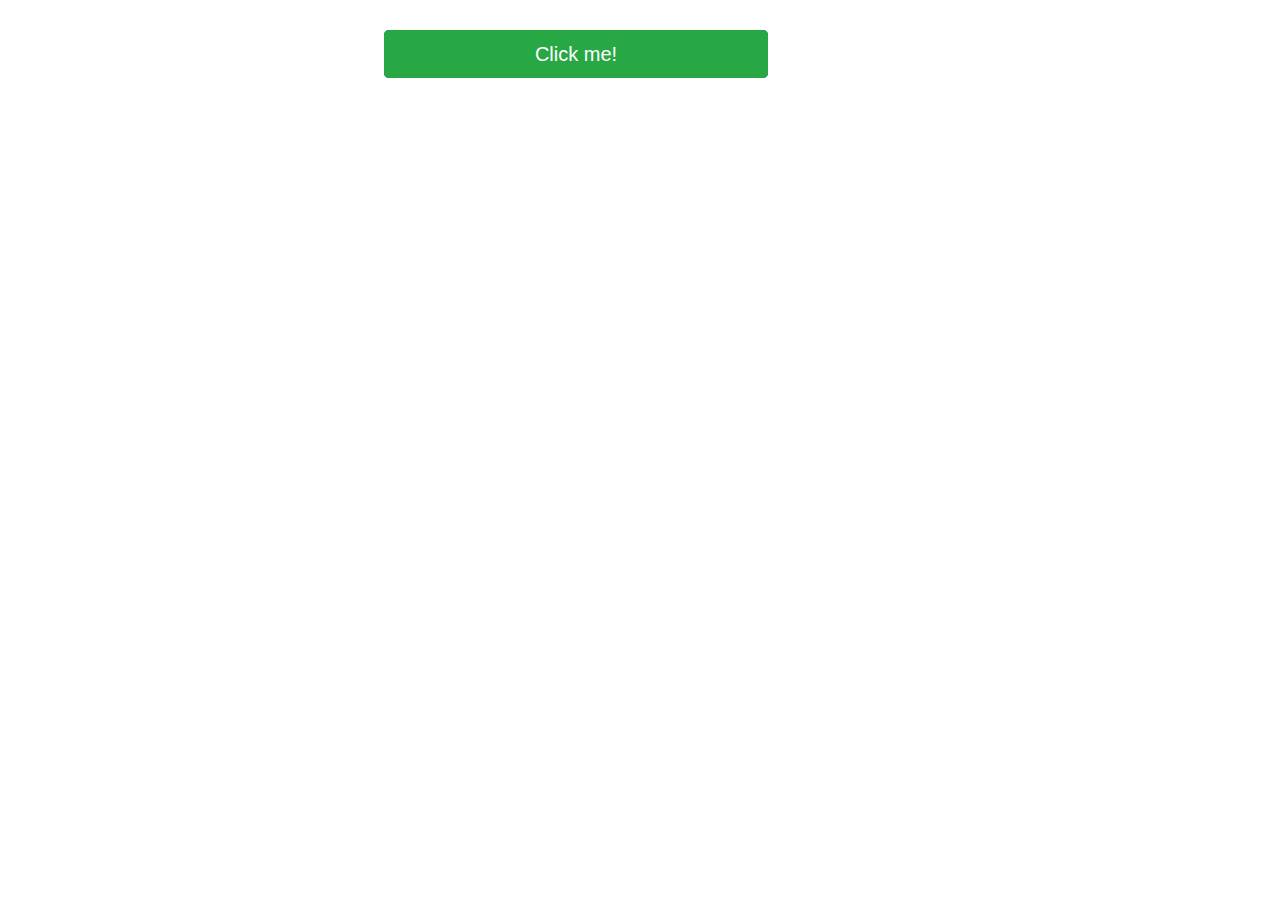
<file: button.html>
<!DOCTYPE html>
<html lang="en">
    <head>
        <meta charset="utf-8">
        <title>Calculator</title>
        
        <link rel="stylesheet" href="https://stackpath.bootstrapcdn.com/bootstrap/4.4.1/css/bootstrap.min.css">
        <style>
        body, .jumbotron { padding: 30px; }
            .btn-crazy {
                position: absolute;
                top: 30px;
                left: 30%;
                width: 30%;
                transition: 0.5s ease all;
                text-align: center;
            }
            
        </style>
    </head>
    <body>
        
        <div class="text-center">
            <button type="button" class="btn-crazy btn btn-lg btn-danger">Click me!</button>
        </div>
        <div class="text-center">
            <button type="button" class="btn-crazy btn btn-lg btn-primary">Click me!</button>
        </div>
        <div class="text-center">
            <button type="button" class="btn-crazy btn btn-lg btn-success">Click me!</button>
        </div>
    
        <script>
        
            const crazyButtons = document.querySelectorAll('.btn-crazy');
            
            function goCrazy() {
                
                const offsetLeft    = Math.random() * (window.innerWidth - this.clientWidth);
                const offsetTop     = Math.random() * (window.innerHeight - this.clientHeight);
                
                console.log(offsetLeft, offsetTop);
                
                this.style.top   = offsetTop + 'px';
                this.style.left  = offsetLeft + 'px';
            }
            
            crazyButtons.forEach(button => button.addEventListener('mouseenter', goCrazy));
        
        </script>
    
    </body>
</html>
</file>
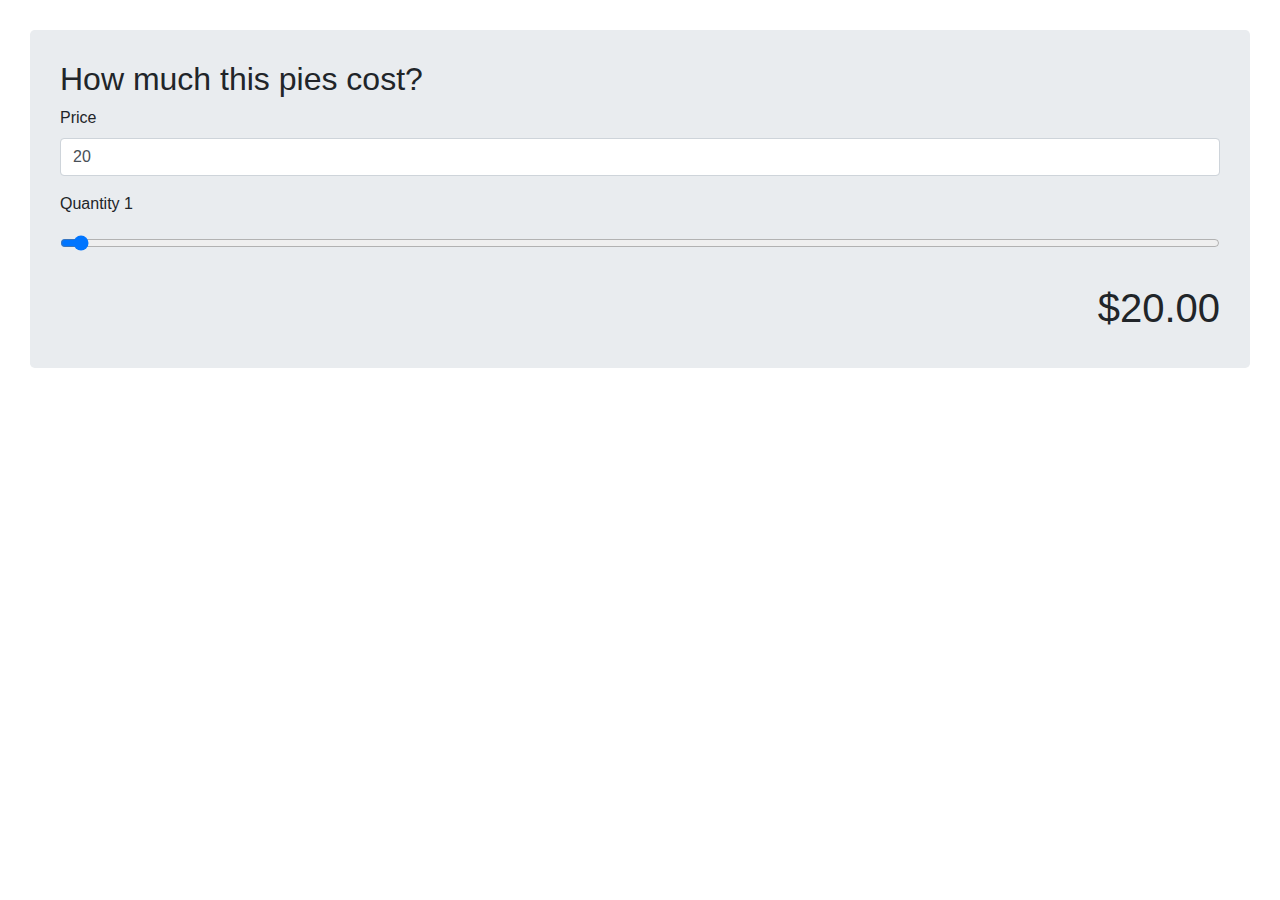
<file: calc.html>
<!DOCTYPE html>
<html lang="en">
    <head>
        <meta charset="utf-8">
        <title>Calculator</title>
        
        <link rel="stylesheet" href="https://stackpath.bootstrapcdn.com/bootstrap/4.4.1/css/bootstrap.min.css">
        <style>
        body, .jumbotron { padding: 30px; }
            .text-giant { font-size: 40px; }
        </style>
    </head>

    <body>
        
        <div class="jumbotron">
            <h2>How much this pies cost?</h2>
            
            <form>
                <div class="form-group">
                    <label for="price">Price</label>
                    <input type="text" class="form-control" name="price" value="20">
                </div>
                <div class="form-group">
                    <label for="quantity">
                        Quantity
                    <span class="label-primary quantity-label">1</span>
                    </label>
                    <input type="range" class="form-control" name="quantity" value="1" min="1" max="10" step="1">
                </div>
                <div class="text-right text-giant total"></div>
            </form>
        </div>
    
        <script>
        
            const priceInput    = document.querySelector ('[name=price]');
            const quantityInput = document.querySelector ('[name=quantity]');
            const total         = document.querySelector ('.total');
            const quantityLabel = document.querySelector ('.quantity-label');
            
            function calculatePieCost() {
                const price     = priceInput.value;
                const quantity  = quantityInput.value;
                const cost      = price * quantity;
                total.innerText = '$' + cost.toFixed(2); 
            }
            function updatequantityLabel() {
                const quantity          = quantityInput.value;
                quantityLabel.innerText = quantity;
            }
            
            priceInput.addEventListener ('input', calculatePieCost);
            quantityInput.addEventListener ('input', calculatePieCost);
            quantityInput.addEventListener ('input', updatequantityLabel);
            
            calculatePieCost();
            
        </script>
    
    </body>
</html>
</file>
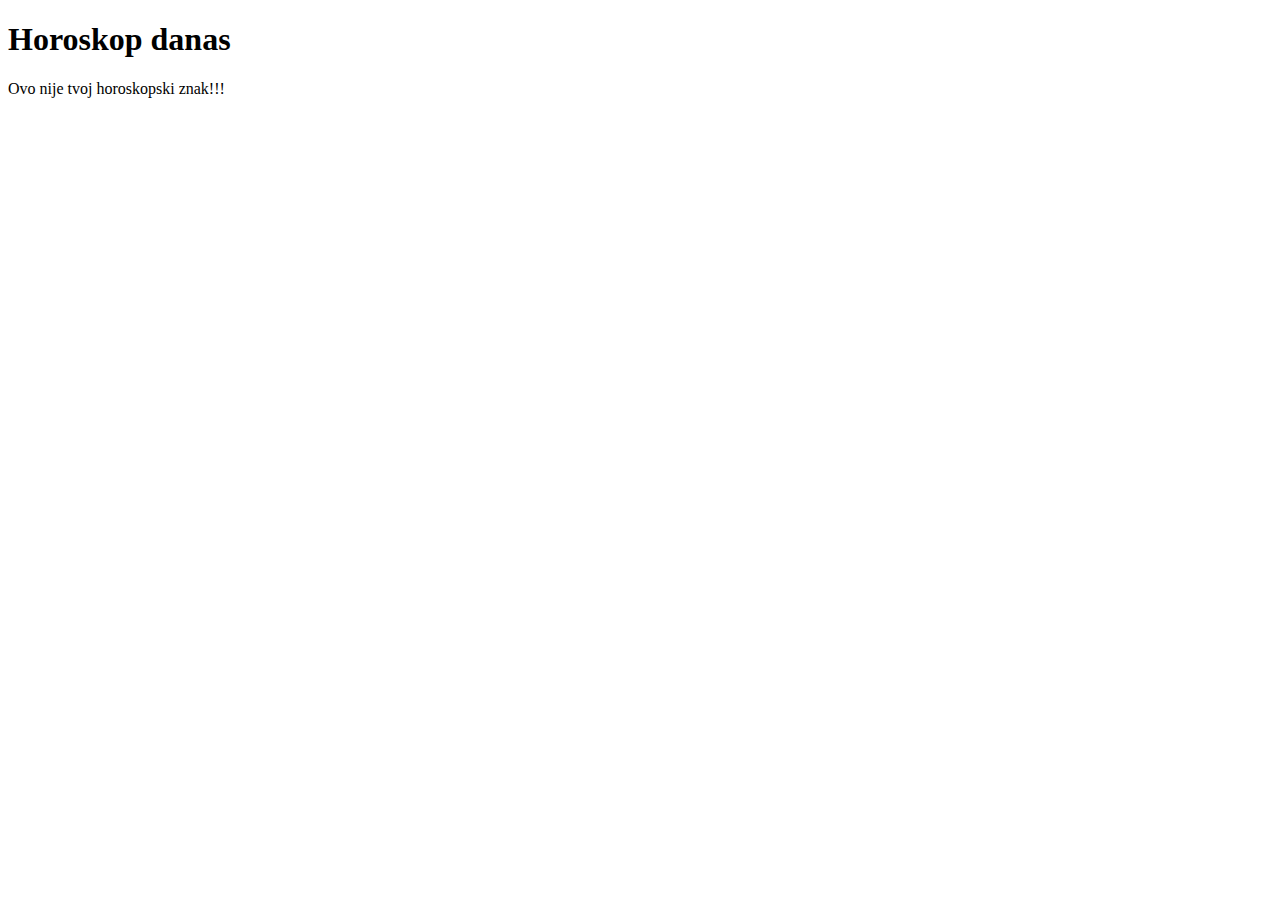
<file: horoskop.html>
<!DOCTYPE html>
<html lang="en">
  <head>
    <meta charset="utf-8">
    <title>Getting Started with JavaScript</title>
  </head>
    
  <body>
      <h1>Horoskop danas</h1>
      
      <script>
      
      var input = prompt('Koji je tvoj horoskopski znak?');
          switch (input) {
              case "rak":
                  document.write ("Danas se osecate odlicno.");
                  break;
              case "skorpija":
                  document.write ("Danas se osecate bolesljivo.");
                  break;
              case "vodolija":
                  document.write ("Danas se osecate vrhunski.");
                  break;
              case "devica":
                  document.write ("Danas se osecate raspolozeno.");
                  break;
              default:
                  document.write ("Ovo nije tvoj horoskopski znak!!!");
          }
          
      </script>
  </body>
    
</html>
</file>
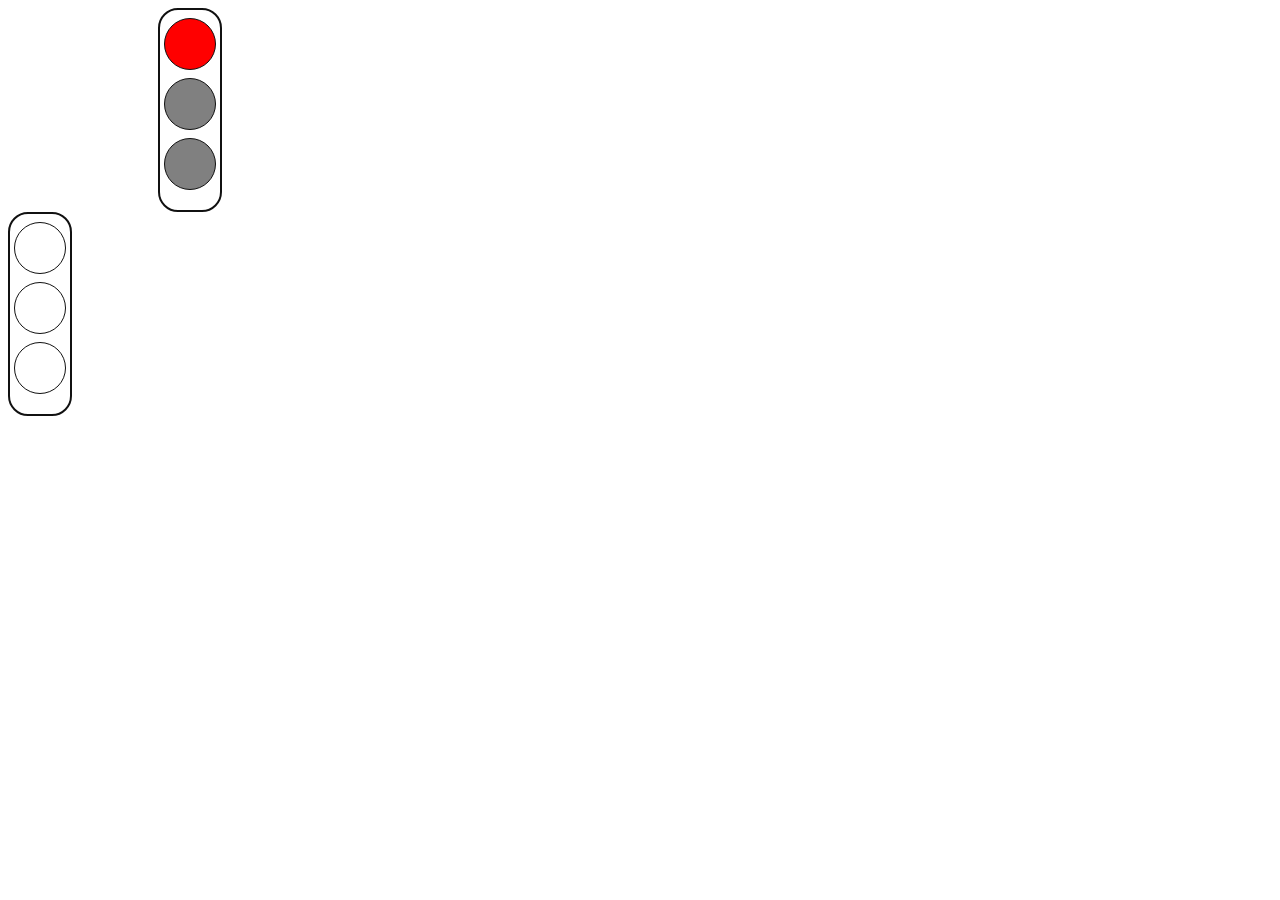
<file: semafor.html>
<!DOCTYPE html>
<html lang="en">

    <head>
        <meta charset="utf-8">
        <link rel="stylesheet" href="main.css">
        <title>Semafor</title>
    </head>
    <body>
        
        <div class="semafor">
            <div class="boje"></div>
            <div class="boje"></div>
            <div class="boje"></div>
        </div>
        <div class="semafor2">
            <div class="boje"></div>
            <div class="boje"></div>
            <div class="boje"></div>
        </div>
        
        <script src="main.js"></script>
    
    </body>
</html>
</file>
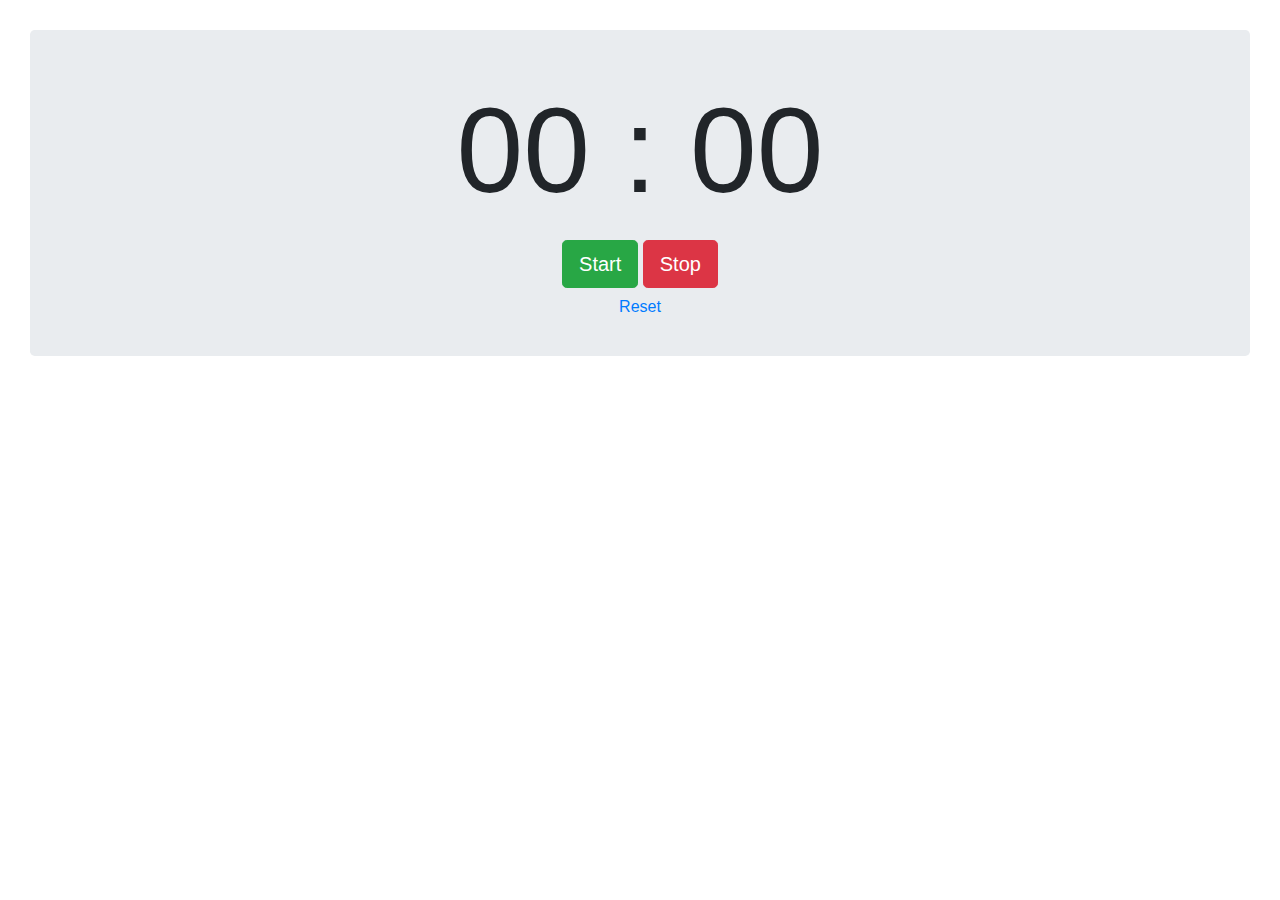
<file: stoperica.html>
<!DOCTYPE html>
<html lang="en">
    <head>
        <meta charset="utf-8">
        <title>Calculator</title>
        
        <link rel="stylesheet" href="https://stackpath.bootstrapcdn.com/bootstrap/4.4.1/css/bootstrap.min.css">
        <style>
        body, .jumbotron { padding: 30px; }
            .timer { font-size: 120px; }
        </style>
    </head>

    <body>
        
        <div class="jumbotron text-center">
        
            <div class="timer">
                <span class="minutes">00</span> : <span class="seconds">00</span>    
            </div>
            <div class="timer-buttons">
                <button class="btn btn-lg btn-success" data-action="start">
                    Start
                </button>
                <button class="btn btn-lg btn-danger" data-action="stop">
                    Stop
                </button>
                <button class="btn btn-link btn-block" data-action="reset">
                    Reset
                </button>
            </div>
        
        </div>
        
        <script>
        
            const startButton = document.querySelector('[data-action="start"]');
            const stopButton  = document.querySelector('[data-action="stop"]');
            const resetButton = document.querySelector('[data-action="reset"]');
            const minutes     = document.querySelector('.minutes');
            const seconds     = document.querySelector('.seconds');
            let timerTime     = 00;
            let isRunning     = false;
            let interval;
            
            function startTimer() {
                if(isRunning) return;
                
                isRunning = true;
                interval = setInterval(incrementTimer, 1000);
            }
            
            function stopTimer() {
                if(!isRunning) return;
                
                isRunning = false;
                clearInterval(interval);
            }
            
            function resetTimer() {
                stopTimer();
                
                timerTime = 0;
                minutes.innerText = '00';
                seconds.innerText = '00';
            }
            
            function incrementTimer() {
                timerTime++;

                const numOfMinutes = Math.floor(timerTime / 60);
                const numOfSeconds = timerTime % 60;

                minutes.innerText = pad(numOfMinutes);
                seconds.innerText = pad(numOfSeconds);
            }
            
            function pad (number) {
                if(number < 10) {
                    return '0' + number;
                } else {
                    return number;
                }
            }

        
            startButton.addEventListener('click', startTimer);
            stopButton.addEventListener('click', stopTimer);
            resetButton.addEventListener('click', resetTimer);
        
            
        </script>
    </body>
</html>
</file>
<file: main.css>
.semafor {
    width: 60px;
    height: 200px;
    margin-left: 150px;
    border-radius: 20px;
    border: 2px solid #111;
}

.boje {
    width: 50px;
    height: 50px;
    border: 1px solid #111;
    border-radius: 50px;
    margin-top: 8px;
    margin-left: 4px;
}

.semafor2 {
    width: 60px;
    height: 200px;
    border-radius: 20px;
    border: 2px solid #111;
}

.boje {
    width: 50px;
    height: 50px;
    border: 1px solid #111;
    border-radius: 50px;
    margin-top: 8px;
    margin-left: 4px;
}
</file>
